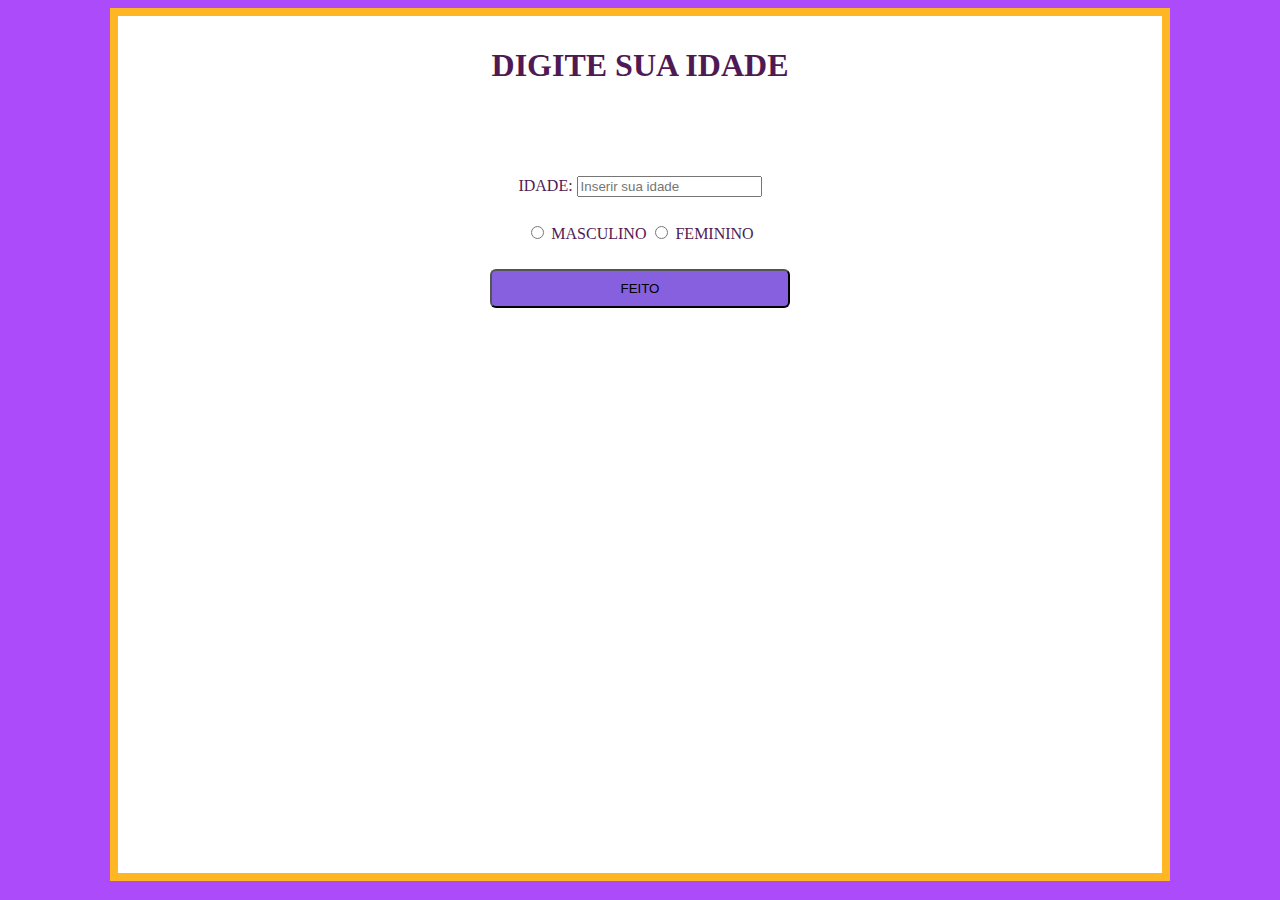
<file: index.html>
<!DOCTYPE html>
<html>

<head>
  <meta charset="utf-8">
  <meta name="viewport" content="width=device-width">
  <link rel="stylesheet" href="style.css">
  <title>Menon</title>

</head>

<body>

  <div class="conteudo">
    <h1>DIGITE SUA IDADE</h1>
    <br>

    <row>
      <span>IDADE:</span>
      <input id="idade" type="number" placeholder="Inserir sua idade"></input>
    </row>

    <row>
      <input type="radio" id="masculino" name="genero">
      <label for="masculino">MASCULINO</label>
      <input type="radio" id="feminino" name="genero">
      <label for="feminino">FEMININO</label>
    </row>

    <button onclick="enviar()">FEITO</button>
    <span id="resposta"></span>
    <img id="resposta-imagem"></img>
  </div>

  <script>
      function enviar() {
        const feminino = document.getElementById("feminino").checked;
        const masculino = document.getElementById("masculino").checked;
        const idade = Number(document.getElementById("idade").value);
        var resposta = document.getElementById("resposta");
        var respostaImagem = document.getElementById("resposta-imagem");
        
        if ( idade == "" || idade < 0) {
          resposta.innerHTML = "Preencha o campo idade corretamente";

        } else if(!masculino && !feminino) {
          resposta.innerHTML = "Selecione um gênero";

        } else if (masculino) {
          resposta.innerHTML = `Você é um menino com ${idade} anos.`;

          if (idade < 5) {
            respostaImagem.src = "./mickeybb.jpg";

          } else if (idade < 18) {
            respostaImagem.src = "./mickeycriança.png";

          } else if (idade < 65) {
            respostaImagem.src = "./adultom.png";

          } else {
            respostaImagem.src = "./idosom.jpg";
          }


        } else if (feminino) {
          resposta.innerHTML = `Você é uma menina com ${idade} anos.`;

          if (idade < 5) {
            respostaImagem.src = "./minniebb.jpg";

          } else if (idade < 17) {
            respostaImagem.src = "./minniecriança.png";

          } else if (idade < 65) {
            respostaImagem.src = "./adulta.jpg"; 

          } else if  ( idade > 65) {
            respostaImagem.src = "./idosaf.jpg";
          }
        }
      }
  </script>


</body>

</html>
</file>
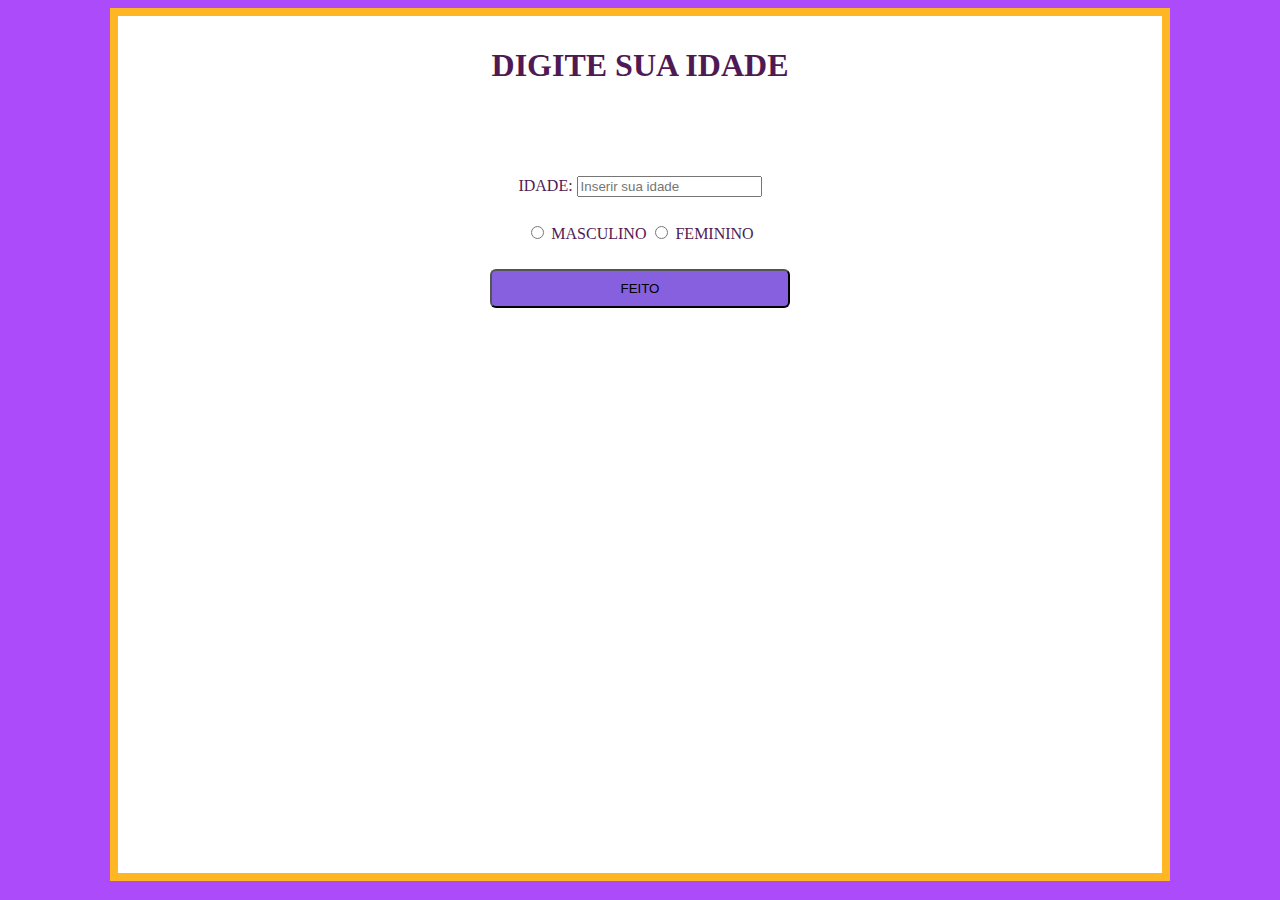
<file: Nova pasta/index.html>
<!DOCTYPE html>
<html>

<head>
  <meta charset="utf-8">
  <meta name="viewport" content="width=device-width">
  <link rel="stylesheet" href="style.css">
  <title>Menon</title>

</head>

<body>

  <div class="conteudo">
    <h1>DIGITE SUA IDADE</h1>
    <br>

    <row>
      <span>IDADE:</span>
      <input id="idade" type="number" placeholder="Inserir sua idade"></input>
    </row>

    <row>
      <input type="radio" id="masculino" name="genero">
      <label for="masculino">MASCULINO</label>
      <input type="radio" id="feminino" name="genero">
      <label for="feminino">FEMININO</label>
    </row>

    <button onclick="enviar()">FEITO</button>
    <span id="resposta"></span>
    <img id="resposta-imagem"></img>
  </div>

  <script>
      function enviar() {
        const feminino = document.getElementById("feminino").checked;
        const masculino = document.getElementById("masculino").checked;
        const idade = Number(document.getElementById("idade").value);
        var resposta = document.getElementById("resposta");
        var respostaImagem = document.getElementById("resposta-imagem");
        
        if ( idade == "" || idade < 0) {
          resposta.innerHTML = "Preencha o campo idade corretamente";

        } else if(!masculino && !feminino) {
          resposta.innerHTML = "Selecione um gênero";

        } else if (masculino) {
          resposta.innerHTML = `Você é um menino com ${idade} anos.`;

          if (idade < 5) {
            respostaImagem.src = "./bebem.jpg";

          } else if (idade < 18) {
            respostaImagem.src = "./morty.png";

          } else if (idade < 65) {
            respostaImagem.src = "./paidomorty.png";

          } else {
            respostaImagem.src = "./rick.jpg";
          }


        } else if (feminino) {
          resposta.innerHTML = `Você é uma menina com ${idade} anos.`;

          if (idade < 5) {
            respostaImagem.src = "./bebef.jpg";

          } else if (idade < 17) {
            respostaImagem.src = "./irmadomorty1.png";

          } else if (idade < 65) {
            respostaImagem.src = "./maedomorty1.png";

          } else {
            respostaImagem.src = "./idosa.png";
          }
        }
      }
  </script>


</body>

</html>
</file>
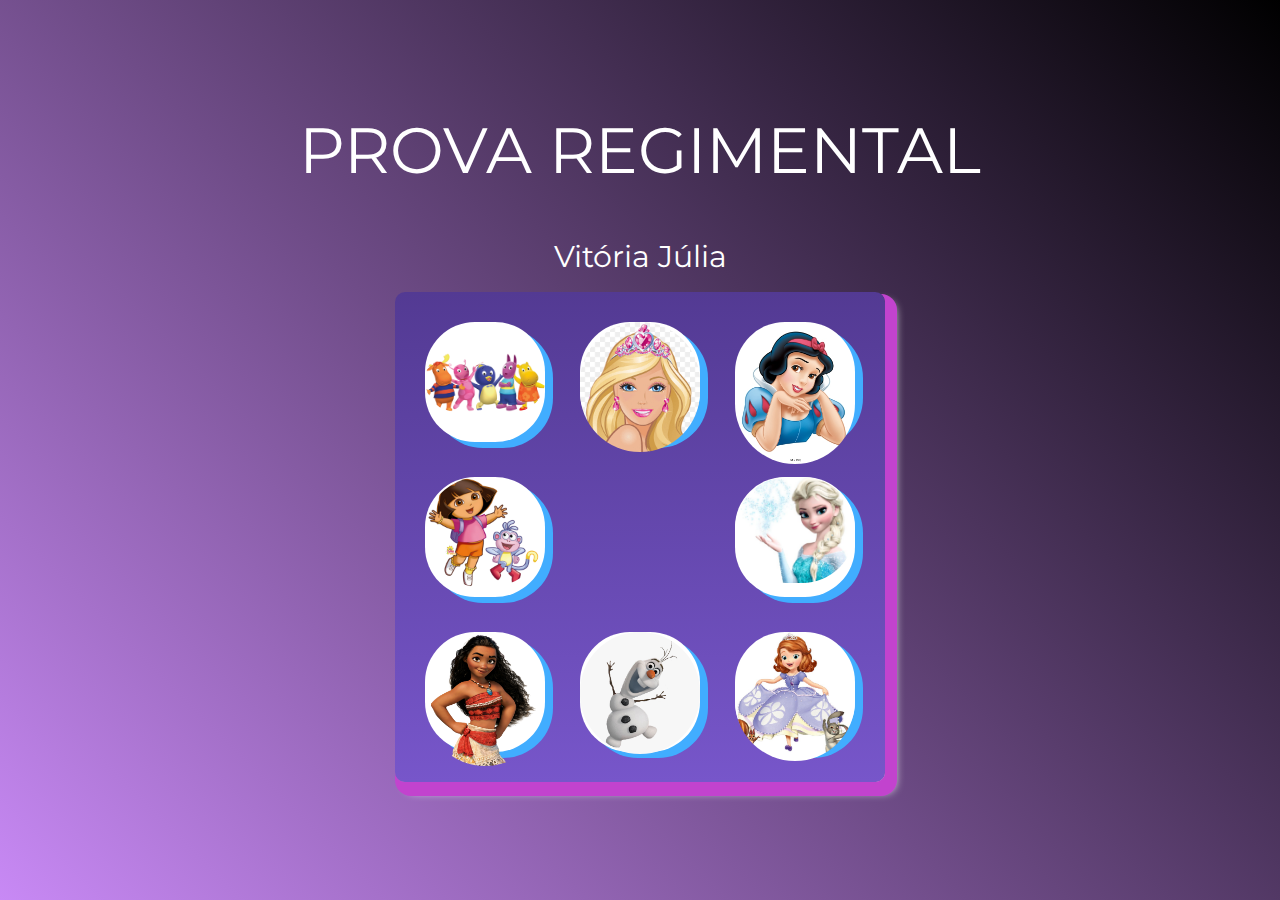
<file: Regimental_Vitoria/index.html>
<!DOCTYPE html>
<html lang="pt-BR">
<head>
    <meta charset="UTF-8">
    <meta http-equiv="X-UA-Compatible" content="IE=edge">
    <meta name="viewport" content="width=device-width, initial-scale=1.0">

    <title>PROVA DE SONS</title>

    <link rel="preconnect" href="https://fonts.googleapis.com">
    <link rel="preconnect" href="https://fonts.gstatic.com" crossorigin>
    <link href="https://fonts.googleapis.com/css2?family=Montserrat:wght@500;600&display=swap" rel="stylesheet">

    <link rel="icon" type="image/png" href="images/efeitos_sonoros.png">
    <link rel="stylesheet" href="css/reset.css">
    <link rel="stylesheet" href="css/estilos.css">

</head>
<body>

    <h1>PROVA REGIMENTAL</h1>
    <h2>Vitória Júlia</h2>

    <section class="teclado">
        <button class="tecla back"><img src="images/back.png" alt="back"></button>
        <button class="tecla barbie"><img src="images/barbie.png" alt="barbie"></button>
        <button class="tecla brancadeneve"><img src="images/brancadeneve.jpg" alt="brancadeneve"></button>
        <button class="tecla dora"><img src="images/dora.png" alt="dora"></button>
        <button></button>
        <button class="tecla fronzenelsa"><img src="images/fronzenelsa.jpg" alt="fronzenelsa"></button>
        <button class="tecla moana"><img src="images/moana.png" alt="moana"></button>
        <button class="tecla olaf"><img src="images/olaf.png" alt="olaf"></button>
        <button class="tecla sofia"><img src="images/sofia.jpg" alt="sofia"></button>

    </section>

    <audio src="sounds/back.mp3" id="som_back"></audio>
    <audio src="sounds/barbie.mp3" id="som_barbie"></audio>
    <audio src="sounds/brancadeneve.mp3" id="som_brancadeneve"></audio>
    <audio src="sounds/dora.mp3" id="som_dora"></audio>
    <audio src="sounds/fronzenelsa.mp3" id="som_fronzenelsa"></audio>
    <audio src="sounds/moana.mp3" id="som_moana"></audio>
    <audio src="sounds/olaf.mp3" id="som_olaf"></audio>
    <audio src="sounds/brancadeneve.mp3" id="som_rapunzel"></audio>
    <audio src="sounds/sofia.mp3" id="som_sofia"></audio>

    <script src="main.js"></script>

</body>
</html>
</file>
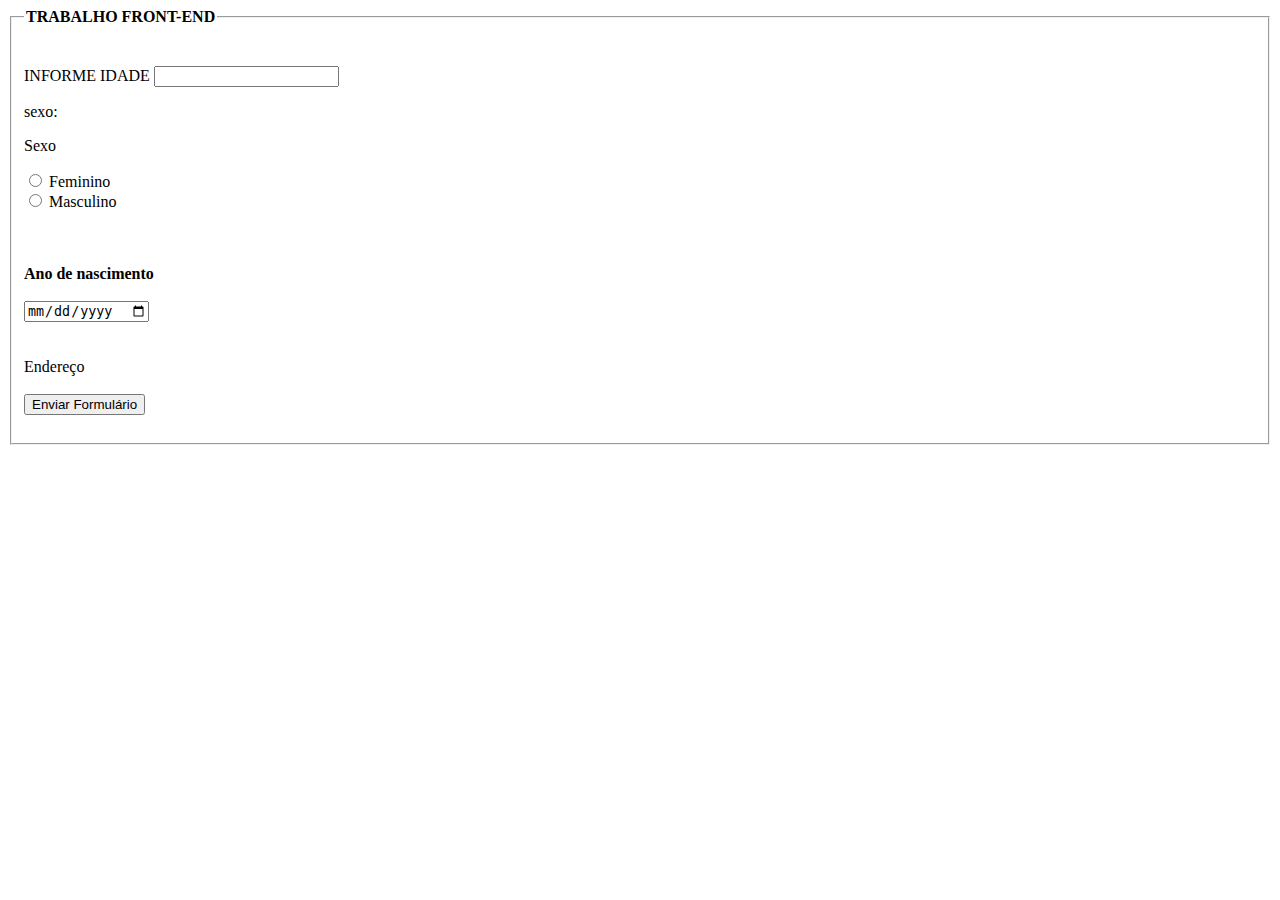
<file: form.html>
<!DOCTYPE html>
<html lang="pt-br">
<head>
    <meta charset="UTF-8">
    <meta http-equiv="X-UA-Compatible" content="IE=edge">
    <meta name="viewport" content="width=device-width, initial-scale=1.0">
    <title>CSS Externo - Formulário 13/04, 03/05, 10/05, 11/05</title>
    
</head>
<body>
  <main>
      <section class="box">
          <form>
              <fieldset>
                  <legend>
                      <strong>TRABALHO FRONT-END</strong>
                  </legend><br>
                  <P>INFORME IDADE
                  <input type="number" name="txtidade" id="txtidade">
                  </P>
                    <p>sexo:

                    </p>
                  </p>
                  <p>Sexo</p>
                  <input type="radio" name="genero" value="feminino" id="feminino">
                  <label for="feminino">Feminino</label>
                  <br>
                  <input type="radio" name="genero" value="masculino" id="masculino">
                  <label for="masculino">Masculino</label>
                  <br>
                  <br><br><br>

                  <label for="data_nascimento"><strong>Ano de nascimento</strong></label><br><br>
                  <input type="date" name="data_nascimento" id="data_nascimento" class="inputUser" required> 
                  <br><br><br>
                  <section class="inputBox">
                    
               
                    <label for="endereco" class="labelinput">Endereço</label><br><br>
                    <input type="submit" value="Enviar Formulário" id="enviar">
                  </section><br>
              </fieldset>
          </form>
      </section>
  </main>
</body>
</html>
</file>
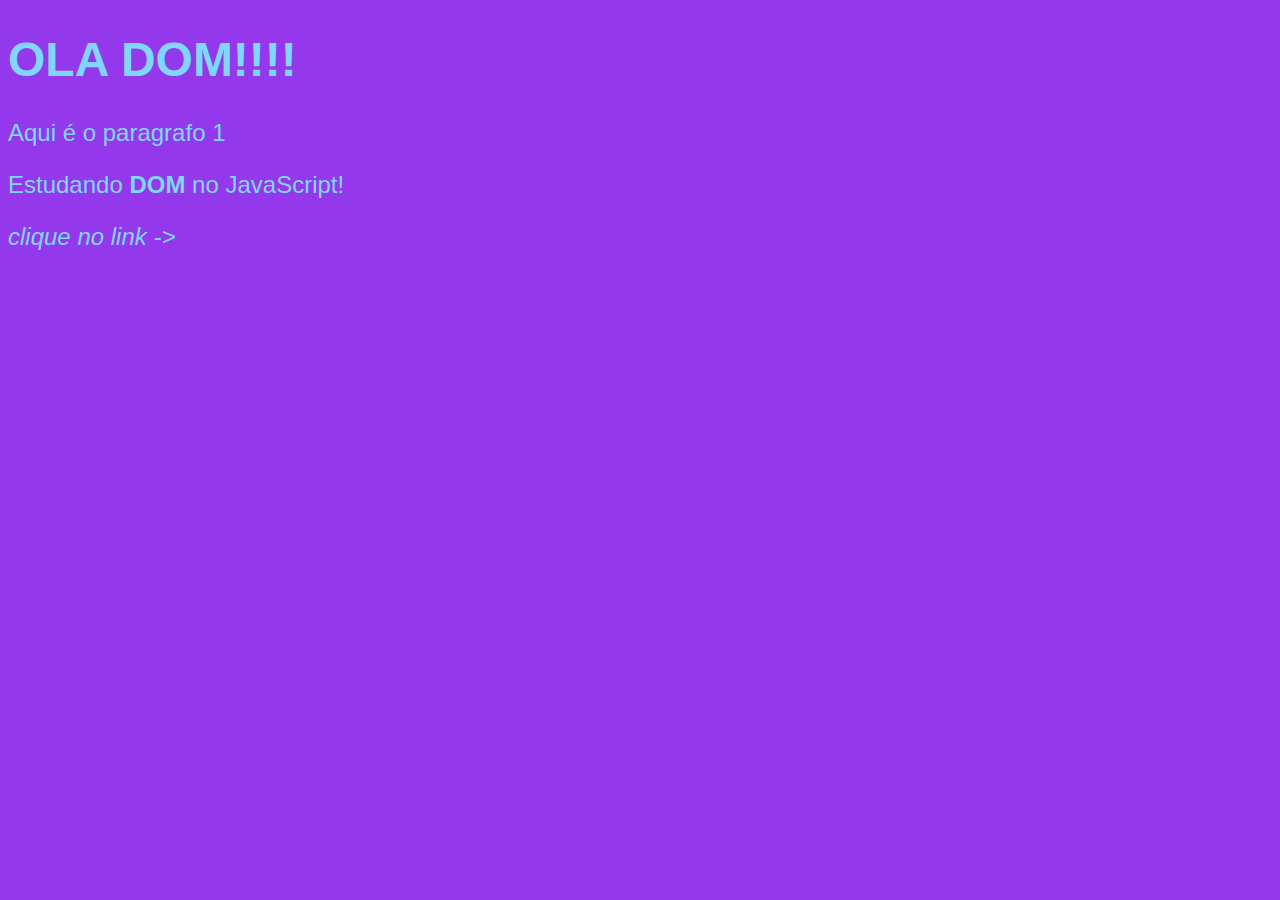
<file: vitoriajulia.html>
<!DOCTYPE html>
<html lang="en">
<head>
    <meta charset="UTF-8">
    <meta http-equiv="X-UA-Compatible" content="IE=edge">
    <meta name="viewport" content="width=device-width, initial-scale=1.0">
    <title>instrodução ao DOM</title>

    <style>
        body {
            background-color: rgb(148, 56, 235);
            color: rgb(127, 214, 255);
            font: normal 18pt arial;
        }
    </style>
</head>

<body>
    <h1>OLA DOM!!!! </h1>
    <p class="part1"> Aqui é o paragrafo 1 </p>
    <p name="par2">Estudando <strong>DOM</strong> no JavaScript! </p>
    <div id="divi"> <i> clique no link -> </i></div>
    <script>
        //seleciona um objeto pela TAG
    var p1 = window.document.getElementsByName("P")[1]
    p1.style.color = "wellow"
window.document.writeln("manipulando por TAG= "+d.innerText + "<br>")
window.document.write("manipulando por TAG = "+d.innerHTML + "<br>")
    window.alert(pt.innerHTML)
    window.alert(pt.innerText)

    //seleciona um  objeto pelo ID
    var d = window.document.getElementById("div1")
    d.style.color= "cyan"
    window.document.write("manipulando pelo ID = "+d.innerText + "<br>")
    window.document.write("manipulando pelo ID = "+d.innerHTML + "<br>")
    d.style.background = "green" 

     //seleciona um objeto pela CLASSE
     var par = window.document.getElementsByName("part1") [0]
window.document.write("manipulando por CLASSE = "+d.innerText + "<br>")
window.document.write("manipulando por CLASSE = "+d.innerHTML + "<br>")
     
     //seleciona um objeto por NOME
     var nm = window.document.getElementsByName("part2") [0]
window.document.write("manipulando pelo nome = "+d.innerText + "<br>")
window.document.write("manipulando pelo nome = "+d.innerHTML + "<br>")

     //seleciona um objeto pela objeto selector
var qs = window.document.querySelector("p")
window.document.write("manipulando pelo query = "+qs.innerText + "<br>")
window.document.write("manipulando pelo query = "+qs.innerHTML)
qs.style.background = "green" 
     </script>
</body>
</html>
</file>
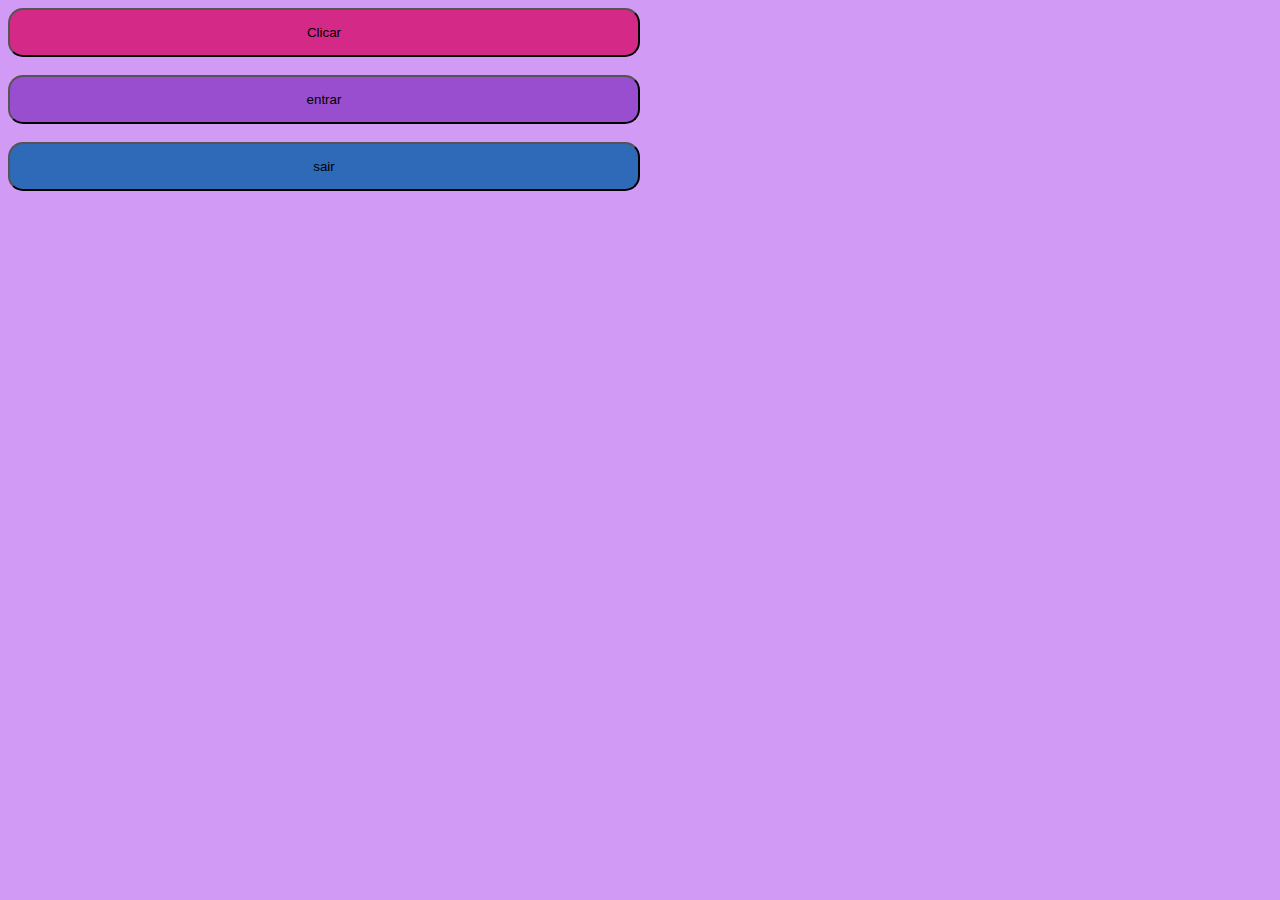
<file: menonaula0410/vitoriamenon.html>
<!DOCTYPE html>
<html lang="pt-br">
<head>
    <title>Trabalho</title>
    <link rel="stylesheet" href="vitoriamenonn.css">
</head>
<body>
    <a href="https://instagram.com/" target="_blank" rel="noopener noreferrer">
        <button id="bt1" type="button">
            <buttonText>Clicar</buttonText>
            </button>
    </a>
    <br><br>
    <a href="https://x.com/" target="_blank" rel="noopener noreferrer">
        <button id="bt2" type="button">
            <buttonText>entrar</buttonText>
            </button>
    </a>
    <br><br>
    <a href="https://www.netflix.com/br/" target="_blank" rel="noopener noreferrer">
        <button id="bt3" type="button">
            <buttonText>sair</buttonText>
        </button>
    </a>
    <br>
    <script>
        function clicar(){
            var a = window.document.getElementById('bt1')
            a.innerText='clicou'
            a.style.background= "red"
            a.style.width= "100%"
        }       
        function entrar(){
            var a = window.document.getElementById('bt2')
            a.innerText='entrou'
            a.style.background= "purple"
        }
        function sair(){
            var a = window.document.getElementById('bt3')
            a.innerText='saiu'
            a.style.background="blue"
        }

</script>
</body>
</html>
</file>
<file: style.css>
body {
    margin: 7;
    background: #ab4bfa ;
    display: flex;
    justify-content: center;
    color: rgb(79, 26, 83);
  }

  .conteudo {
    width: 80vw;
    height: 93vh;
    background: #ffffff;
    border: 8px solid #ffb625;
    display: flex;
    flex-direction: column;
    gap: 26px;
    align-items: center;
    padding: 10px 10px;
    border-radius: 0px;
  }

  button {
    padding: 10px 10px;
    width: 300px;
    background-color: #8660df;
    border-radius: 6px;
  }
  button:hover{
    background-color: #937cbd;
    cursor: pointer;
  }
  img {
    width: 210px;
  }
</file>
<file: Nova pasta/style.css>
body {
    margin: 7;
    background: #ab4bfa ;
    display: flex;
    justify-content: center;
    color: rgb(79, 26, 83);
  }

  .conteudo {
    width: 80vw;
    height: 93vh;
    background: #ffffff;
    border: 8px solid #ffb625;
    display: flex;
    flex-direction: column;
    gap: 26px;
    align-items: center;
    padding: 10px 10px;
    border-radius: 0px;
  }

  button {
    padding: 10px 10px;
    width: 300px;
    background-color: #8660df;
    border-radius: 6px;
  }
  button:hover{
    background-color: #937cbd;
    cursor: pointer;
  }
  img {
    width: 190px;
  }
</file>
<file: Regimental_Vitoria/css/estilos.css>
:root {
  --cinza: #41adff;
  --vermelha: #95edff;
  --vermelha-escura: #7005fc;
  --branca: #ffffff;
  --luz: #ff5c77
}

body {
  align-items: center;
  background: linear-gradient(45deg, #c889f5 0%,#000000 100%);
  display: flex;
  justify-content: center;
  flex-direction: column;
  font-family: 'Montserrat', sans-serif;
  min-height: 100vh;
}

h1 {
  color: var(--branca);
  margin-bottom: 60px;
  font-size: 4rem;
}

h2 {
  color: var(--branca);
  margin-bottom: 20px;
  font-size: 1.9rem;
}

.teclado {
  background: linear-gradient(to bottom, #533a93 0%,#7756ca 100%);
  box-shadow: 6px 8px 0 6px #c243ce, 10px 10px 10px #ffffff;
  border-radius: 10px;
  display: grid;
  gap: 35px;
  grid-template-columns: repeat(3, 1fr);
  padding: 30px;
}

.tecla {
  background-color: var(--branca);
  border-radius: 50px;
  box-shadow: 8px 6px 0 var(--cinza);
  color: var(--vermelha);
  cursor: pointer;
  height: 120px;
  font-size: 1.75em;
  font-weight: bold;
  line-height: 160px;
  text-align: center;
  width: 120px;
}

.tecla.ativa,
.tecla:active {
  background-color: var(--vermelha);
  border: 4px solid  var(--vermelha);
  box-shadow: 3px 3px 0 var(--vermelha-escura) inset;
  color: var(--branca);
  outline: none;
}

.tecla.focus,
.tecla:focus {
  outline: none;
  box-shadow: 1px 1px 10px var(--luz);
}

.tecla.ativa:focus,
.tecla:active:focus {
  box-shadow: 3px 3px 0 var(--vermelha-escura) inset, 1px 1px 10px var(--luz);
}
</file>
<file: menonaula0410/vitoriamenonn.css>
body{
    background-color: rgb(208, 154, 245);
}
#bt1{
    color: rgb(0, 0, 0);
    background-color: rgb(212, 41, 135);
    padding: 15px;
    border-radius: 15px;
    width: 50%;
    cursor: pointer;
}
#bt2{
    color: rgb(0, 0, 0);
    background-color: rgb(152, 78, 206);
    padding: 15px;
    border-radius: 15px;
    width: 50%;
    cursor: pointer;
}
#bt3{
    color: rgb(0, 0, 0);
    background-color: rgb(47, 106, 184);
    padding: 15px;
    border-radius: 15px;
    width: 50%;
    cursor: pointer;
}
#bt1:hover{
    background-color: rgb(207, 134, 201);
}
#bt2:hover{
    background-color: rgb(97, 63, 136);
}
#bt3:hover{
    background-color: rgb(117, 135, 214);
}
</file>
